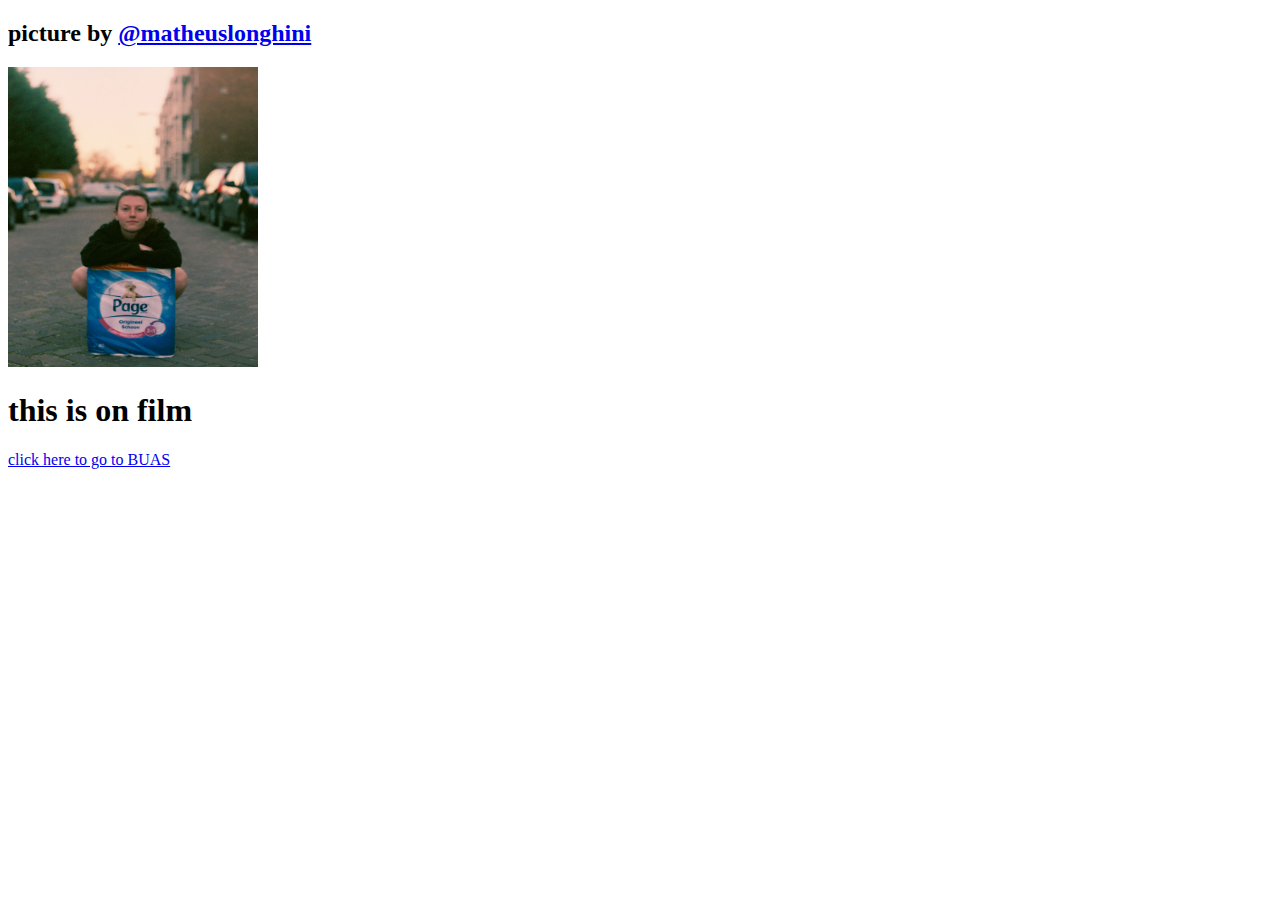
<file: DAY 1/index.html>
<!doctype html>
<html>
	<head>
			<meta charset="UTF-8">
			<title>about pipipi </title>
	</head>
	
	<body> 
	
	<h2>picture by <a href="https://www.instagram.com/matheuslonghini/">@matheuslonghini</a></h2>
	
	<img src="images/thirdones.jpg" alt="Italian Trulli" width="250" height="300">


	
		<h1> this is on film</h1>
		
	
		
		<a href="https://www.buas.nl/">click here to go to BUAS</a>





	</body> 


</html>
</file>
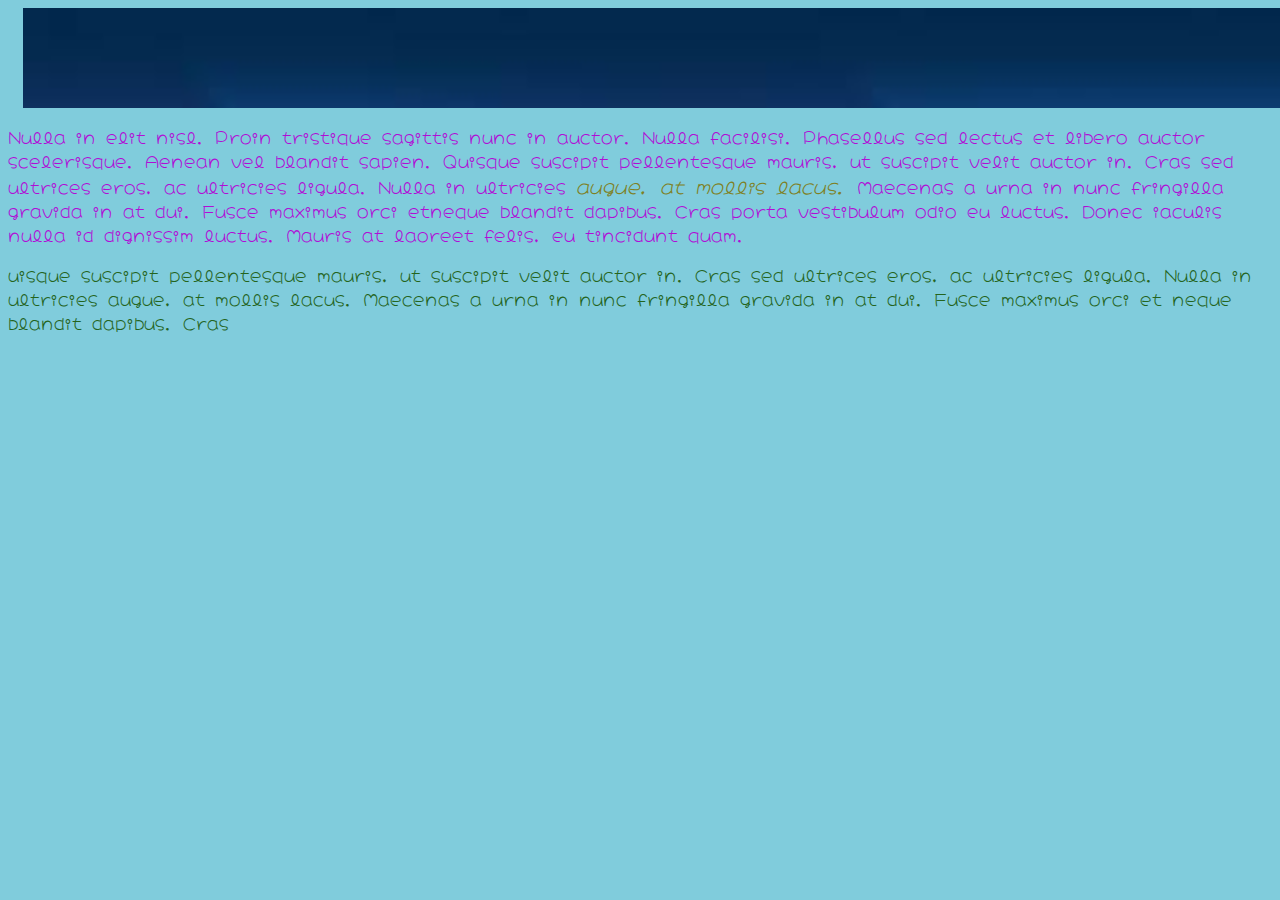
<file: DAY 3/index.html>
<!doctype html>
<html>
<head>
<meta charset="UTF-8">
<title>Day 3</title>
<link href="css/day3_class4.css" rel="stylesheet" type="text/css">
  <link rel="preconnect" href="https://fonts.gstatic.com">
<link href="https://fonts.googleapis.com/css2?family=Hachi+Maru+Pop&display=swap" rel="stylesheet"><link href="https://fonts.googleapis.com/css2?family=Hachi+Maru+Pop&display=swap" rel="stylesheet">
	</head>

<body>
	<div class="myheader">
	
	</div>
	
	<div>
	
		<p class="pinky">Nulla in elit nisl. Proin tristique sagittis nunc in auctor. Nulla facilisi. Phasellus sed lectus et libero auctor scelerisque. Aenean vel blandit sapien. Quisque suscipit pellentesque mauris, ut suscipit velit auctor in. Cras sed ultrices eros, ac ultricies ligula. Nulla in ultricies <span id="zaza">augue, at mollis lacus. </span> Maecenas a urna in nunc fringilla gravida in at dui. Fusce maximus orci etneque blandit dapibus. Cras porta vestibulum odio eu luctus. Donec iaculis nulla id dignissim luctus. Mauris at laoreet felis, eu tincidunt quam.</p>
	
		<p class="greer">uisque suscipit pellentesque mauris, ut suscipit velit auctor in. Cras sed ultrices eros, ac ultricies ligula. Nulla in ultricies augue, at mollis lacus. Maecenas a urna in nunc fringilla gravida in at dui. Fusce maximus orci et neque blandit dapibus. Cras </p>
	</div>
</body>
</html>
</file>
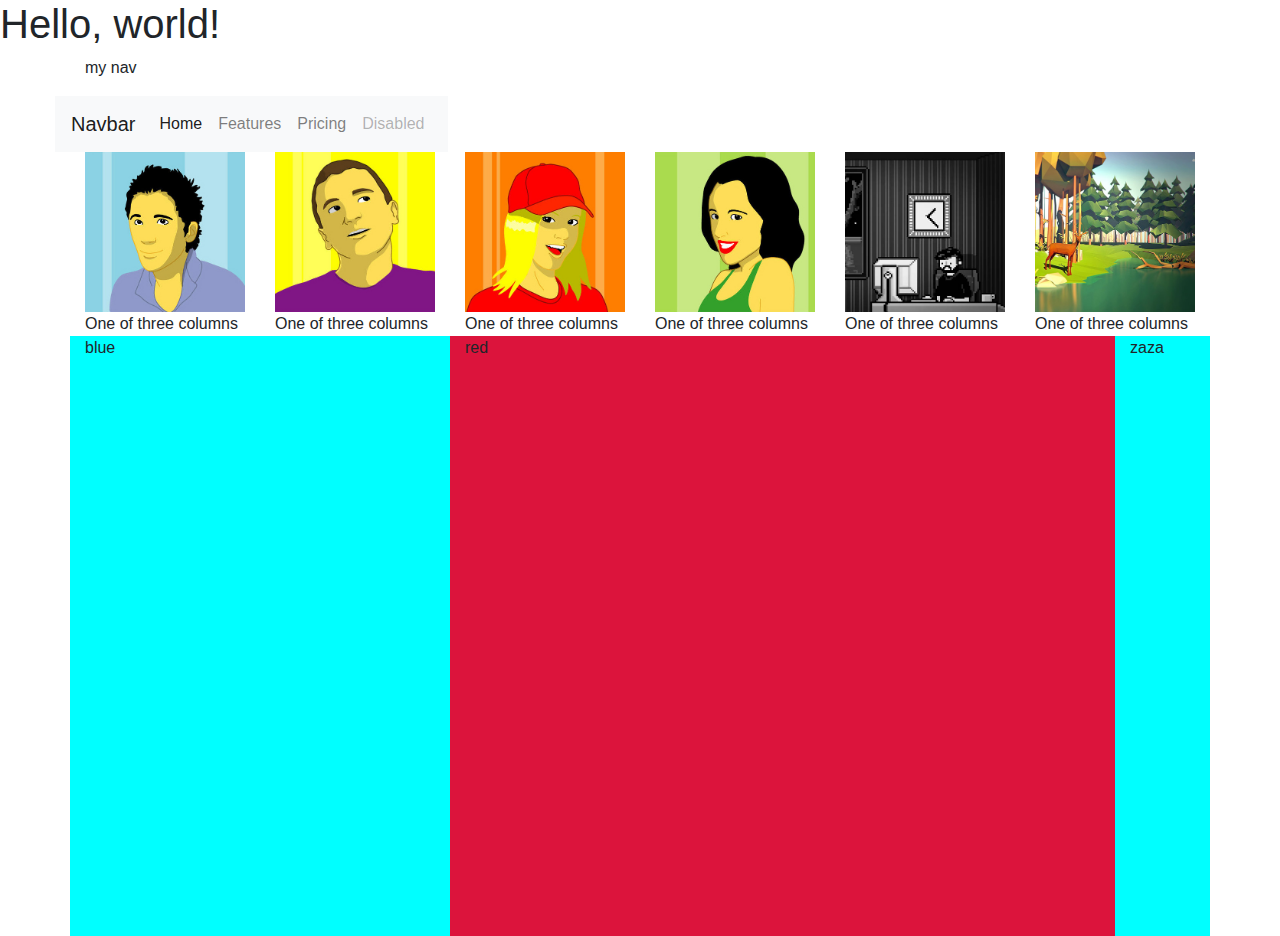
<file: Day 5/index.html>
<!doctype html>
<html lang="en">
  <head>
    <!-- Required meta tags -->
    <meta charset="utf-8">
    <meta name="viewport" content="width=device-width, initial-scale=1, shrink-to-fit=no">

    <!-- Bootstrap CSS -->
    <link rel="stylesheet" href="https://stackpath.bootstrapcdn.com/bootstrap/4.3.1/css/bootstrap.min.css" integrity="sha384-ggOyR0iXCbMQv3Xipma34MD+dH/1fQ784/j6cY/iJTQUOhcWr7x9JvoRxT2MZw1T" crossorigin="anonymous">
    <link href="css/mystyle.css" rel="stylesheet" type="text/css">
<title>Hello, world!</title>
  </head>
  <body>
    <h1>Hello, world!</h1>
	  <div class="container">
  		<div class="row">
				<div class="myheader col-12">
				  <p>my nav</p>
				</div> 
			
			<div class="row">
				<nav class="navbar navbar-expand-lg navbar-light bg-light">
  <a class="navbar-brand" href="#">Navbar</a>
  <button class="navbar-toggler" type="button" data-toggle="collapse" data-target="#navbarNav" aria-controls="navbarNav" aria-expanded="false" aria-label="Toggle navigation">
    <span class="navbar-toggler-icon"></span>
  </button>
  <div class="collapse navbar-collapse" id="navbarNav">
    <ul class="navbar-nav">
      <li class="nav-item active">
        <a class="nav-link" href="#">Home <span class="sr-only">(current)</span></a>
      </li>
      <li class="nav-item">
        <a class="nav-link" href="#">Features</a>
      </li>
      <li class="nav-item">
        <a class="nav-link" href="#">Pricing</a>
      </li>
      <li class="nav-item">
        <a class="nav-link disabled" href="#" tabindex="-1" aria-disabled="true">Disabled</a>
      </li>
    </ul>
  </div>
</nav>
				 
				</div> 
		  </div>
	  </div>
	  
	  
	  <div class="container">
  		<div class="row">
    
	  <div class="col-lg-2 col-md-4 col-sm-12">
    <img class="img-fluid" src="images/boy1.jpg" width="417" height="417" alt=""/> One of three columns </div>
    
	  <div class="col-lg-2 col-md-4 col-sm-12">
    <img class="img-fluid" src="images/boy2.jpg" width="417" height="417" alt=""/>One of three columns </div>
    
	  <div class="col-lg-2 col-md-4 col-sm-12">
    <img class="img-fluid" src="images/girl1.jpg" width="417" height="417" alt=""/>One of three columns </div>
  
		<div class="col-lg-2 col-md-4 col-sm-12">
    <img class="img-fluid" src="images/girl2.jpg" width="417" height="417" alt=""/> One of three columns </div>
    
	  <div class="col-lg-2 col-md-4 col-sm-12">
    <img class="img-fluid" src="images/pixel.jpg" width="417" height="417" alt=""/>One of three columns </div>
    
	  <div class="col-lg-2 col-md-4 col-sm-12">
    <img class="img-fluid" src="images/deer.jpg" width="417" height="417" alt=""/>One of three columns </div>
 
	</div> 
		  <div class="row">
		  
			  <div class="myblue myboxsize col-4">blue</div> 
			  <div class="myred myboxsize col-7">red</div> 
			  <div class="myblue myboxsize col-1">zaza</div> 
		  
		  
		  
		  
		  
		  
		  
		  </div> 
		  
</div>

	  
	  
	  
	  
	  
	  
	  
	  
    <!-- Optional JavaScript -->
    <!-- jQuery first, then Popper.js, then Bootstrap JS -->
    <script src="https://code.jquery.com/jquery-3.3.1.slim.min.js" integrity="sha384-q8i/X+965DzO0rT7abK41JStQIAqVgRVzpbzo5smXKp4YfRvH+8abtTE1Pi6jizo" crossorigin="anonymous"></script>
    <script src="https://cdnjs.cloudflare.com/ajax/libs/popper.js/1.14.7/umd/popper.min.js" integrity="sha384-UO2eT0CpHqdSJQ6hJty5KVphtPhzWj9WO1clHTMGa3JDZwrnQq4sF86dIHNDz0W1" crossorigin="anonymous"></script>
    <script src="https://stackpath.bootstrapcdn.com/bootstrap/4.3.1/js/bootstrap.min.js" integrity="sha384-JjSmVgyd0p3pXB1rRibZUAYoIIy6OrQ6VrjIEaFf/nJGzIxFDsf4x0xIM+B07jRM" crossorigin="anonymous"></script>
  </body>
</html>
</file>
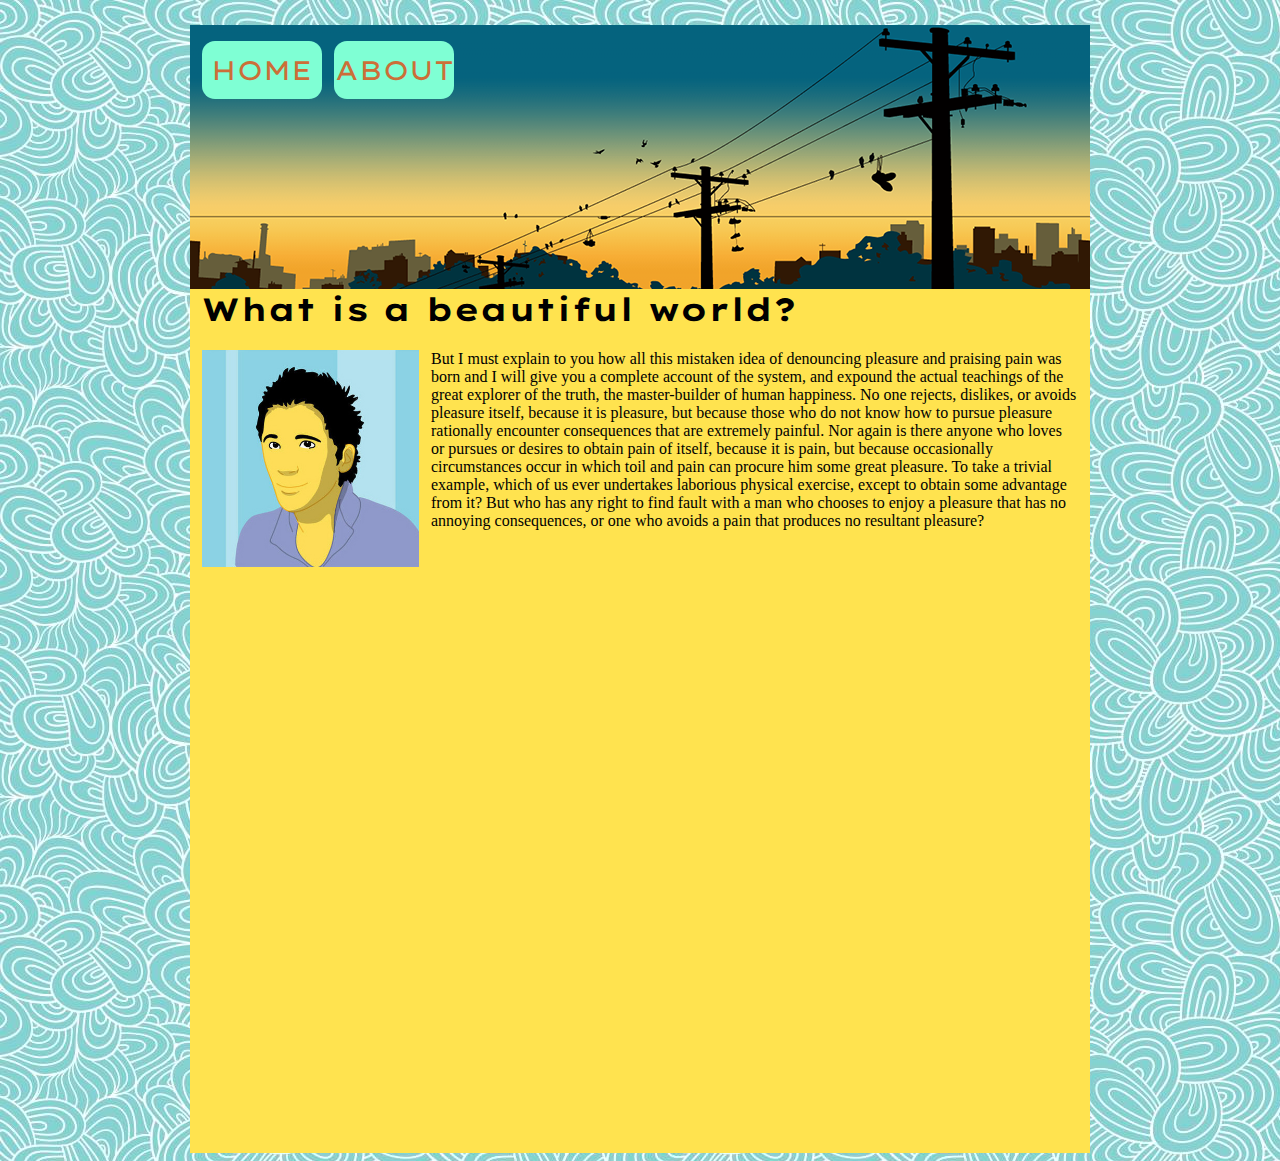
<file: one.day.2-trial2_Simple_Css/index.html>
<!doctype html>
<html>
<head>
<meta charset="UTF-8">
<title>day4</title>
<link href="css/day.style.css" rel="stylesheet" type="text/css">
<link rel="preconnect" href="https://fonts.gstatic.com"> 
<link href="https://fonts.googleapis.com/css2?family=Lexend+Mega&family=Roboto&display=swap" rel="stylesheet">
</head>

<body>
	<header> 
		<div class="myheader"> 
			<br>
			<br> 
			<nav>
				<a class="gotifont" href="#"> <div class="mybut myfont">HOME</div></a> 
				<a class="gotifont" href="#"> <div class="mybut myfont">ABOUT</div></a> 
					
			
			</nav>
		
		
		
		</div>
		
	
	
	</header>
	<section>
		<div class="mycontent"> 
			
		<h1 class="myfont"> What is a beautiful world?</h1>
			
	    <img class="goodguy" src="images/boy1.jpg" width="217" height="217" alt=""/> 
		<p> But I must explain to you how all this mistaken idea of denouncing pleasure and praising pain was born and I will give you a complete account of the system, and expound the actual teachings of the great explorer of the truth, the master-builder of human happiness. No one rejects, dislikes, or avoids pleasure itself, because it is pleasure, but because those who do not know how to pursue pleasure rationally encounter consequences that are extremely painful. Nor again is there anyone who loves or pursues or desires to obtain pain of itself, because it is pain, but because occasionally circumstances occur in which toil and pain can procure him some great pleasure. To take a trivial example, which of us ever undertakes laborious physical exercise, except to obtain some advantage from it? But who has any right to find fault with a man who chooses to enjoy a pleasure that has no annoying consequences, or one who avoids a pain that produces no resultant pleasure?
		
		</p>
		</div>
	</section>
	
</body>
</html>
</file>
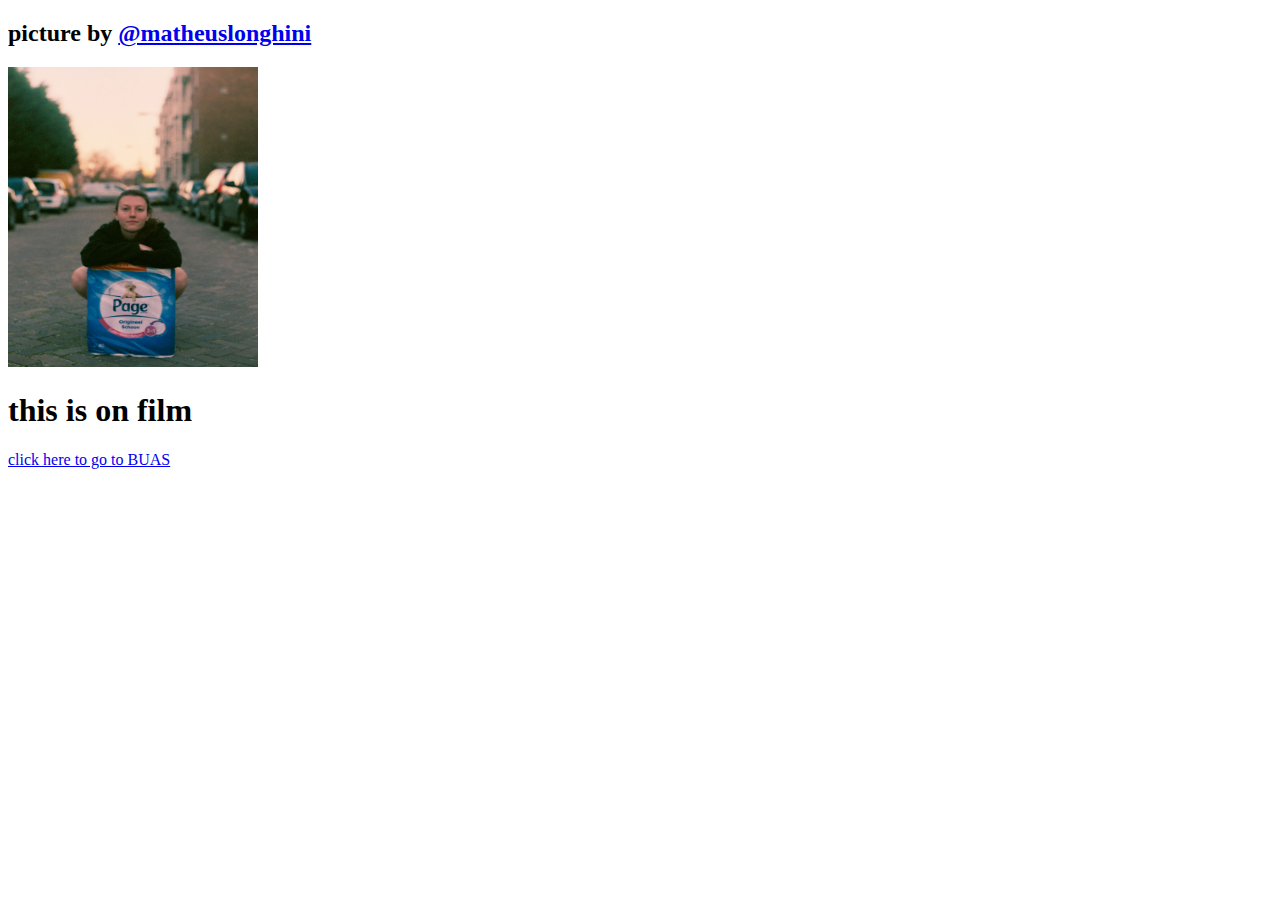
<file: PRJ4.PRO/DAY 1/index.html>
<!doctype html>
<html>
	<head>
			<meta charset="UTF-8">
			<title>about pipi </title>
	</head>
	
	<body> 
	
	<h2>picture by <a href="https://www.instagram.com/matheuslonghini/">@matheuslonghini</a></h2>
	
	<img src="images/thirdones.jpg" alt="Italian Trulli" width="250" height="300">


	
		<h1> this is on film</h1>
		
	
		
		<a href="https://www.buas.nl/">click here to go to BUAS</a>





	</body> 


</html>
</file>
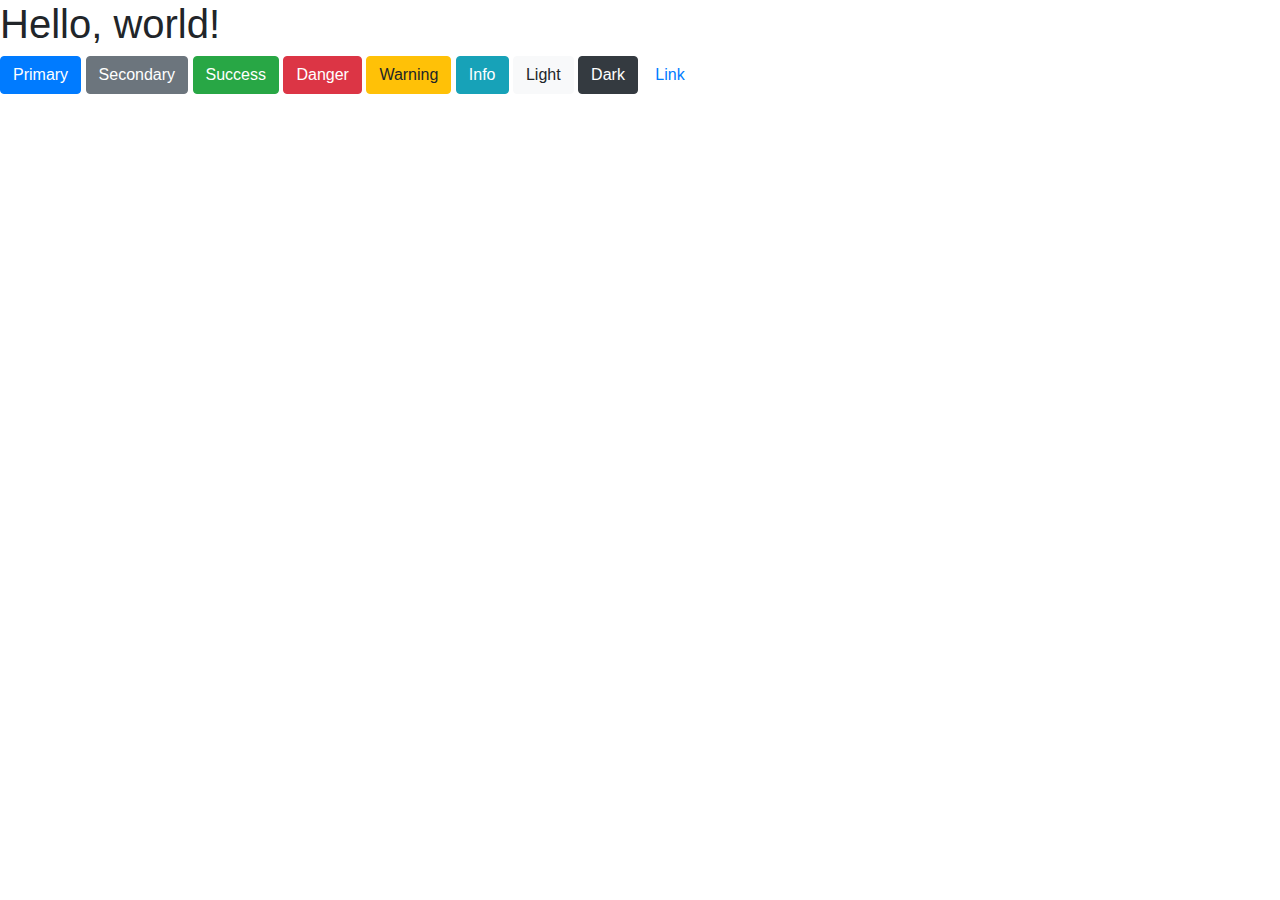
<file: Test.Class.1and4.Advance_Css/pipi.html>
<!doctype html>
<html lang="en">
  <head>
    <!-- Required meta tags -->
    <meta charset="utf-8">
    <meta name="viewport" content="width=device-width, initial-scale=1, shrink-to-fit=no">

    <!-- Bootstrap CSS -->
    <link rel="stylesheet" href="https://stackpath.bootstrapcdn.com/bootstrap/4.3.1/css/bootstrap.min.css" integrity="sha384-ggOyR0iXCbMQv3Xipma34MD+dH/1fQ784/j6cY/iJTQUOhcWr7x9JvoRxT2MZw1T" crossorigin="anonymous">

    <title>Hello, world!</title>
  </head>
  <body>
    <h1>Hello, world!</h1>
	  
	  <button type="button" class="btn btn-primary">Primary</button>
<button type="button" class="btn btn-secondary">Secondary</button>
<button type="button" class="btn btn-success">Success</button>
<button type="button" class="btn btn-danger">Danger</button>
<button type="button" class="btn btn-warning">Warning</button>
<button type="button" class="btn btn-info">Info</button>
<button type="button" class="btn btn-light">Light</button>
<button type="button" class="btn btn-dark">Dark</button>

<button type="button" class="btn btn-link">Link</button>

    <!-- Optional JavaScript -->
    <!-- jQuery first, then Popper.js, then Bootstrap JS -->
    <script src="https://code.jquery.com/jquery-3.3.1.slim.min.js" integrity="sha384-q8i/X+965DzO0rT7abK41JStQIAqVgRVzpbzo5smXKp4YfRvH+8abtTE1Pi6jizo" crossorigin="anonymous"></script>
    <script src="https://cdnjs.cloudflare.com/ajax/libs/popper.js/1.14.7/umd/popper.min.js" integrity="sha384-UO2eT0CpHqdSJQ6hJty5KVphtPhzWj9WO1clHTMGa3JDZwrnQq4sF86dIHNDz0W1" crossorigin="anonymous"></script>
    <script src="https://stackpath.bootstrapcdn.com/bootstrap/4.3.1/js/bootstrap.min.js" integrity="sha384-JjSmVgyd0p3pXB1rRibZUAYoIIy6OrQ6VrjIEaFf/nJGzIxFDsf4x0xIM+B07jRM" crossorigin="anonymous"></script>
  </body>
</html>
</file>
<file: DAY 3/css/day3_class4.css>
@charset "UTF-8";
p{
    color: #B00ED6;
    
	font-family: 'Hachi Maru Pop', cursive;

	
	
}

body{
    background-color: #80CCDC;	
	
	
}
.pinky{
	
	color: #B00ED6;
}
.greer{
	
	
	color: #24641D
	
	
}#zaza {
    color: #7F8023;
    font-style: italic;
    font-size: large;
}

.myheader{
    width: 100%;
    height: 100px;
    background-color: #A5A879;
    background-image: url(../images/download.jpeg);
    background-repeat: no-repeat;
    background-size: cover;
    margin-left: 15px;
    margin-right: 15px;
}
</file>
<file: Day 5/css/mystyle.css>
@charset "utf-8";
	
.myhearder {
    background-image: url("../images/header_bg.jpg");
    height: 200px;
    color: #D46466;


}

.myblue{
	
	background-color: aqua;
}
.myred{
	
	
	background-color: crimson;
}

.myboxsize{
	height: 600px;
	
	
}
</file>
<file: one.day.2-trial2_Simple_Css/css/day.style.css>
@charset "UTF-8";


body{
	background-image: url("../images/wallpaper-patter.jpg");
	
}

h1{}
.myfont{	
	margin-top: -20px;
	font-family: 'Lexend Mega', sans-serif;
	
}
nav{
	display: flex;
	flex-direction: row;
	
	
	
}

.mybut{
    width: 120px;
    height: 58px;
    background-color: aquamarine;
    border-radius: 13px;
	font-size: 20pt; 
	margin-left: 12px;
	display: flex;
	flex-direction: row;
	justify-content: center;
	align-items: center;
}
.gotifont{
	text-decoration: none;
	
	color: #CC6E38; 
	
	
}

.myheader{
	background-color: #FFE34F;
	background-image: url("../images/city.png");
	width: 900px;
	height: 264px;
	margin-left: auto;
	margin-right: auto;
	margin-top: 25px;
	padding-bottom: 20px;
}
.mycontent{
	background-color: #FFE34F;
	width: 876px;
	height: 864px;
	margin-left: auto;
	margin-right: auto;
	padding-left: 12px;
	padding-right: 12px;
	
	
	
}
.goodguy{float: left;
	padding-right: 12px;
	

}
</file>
